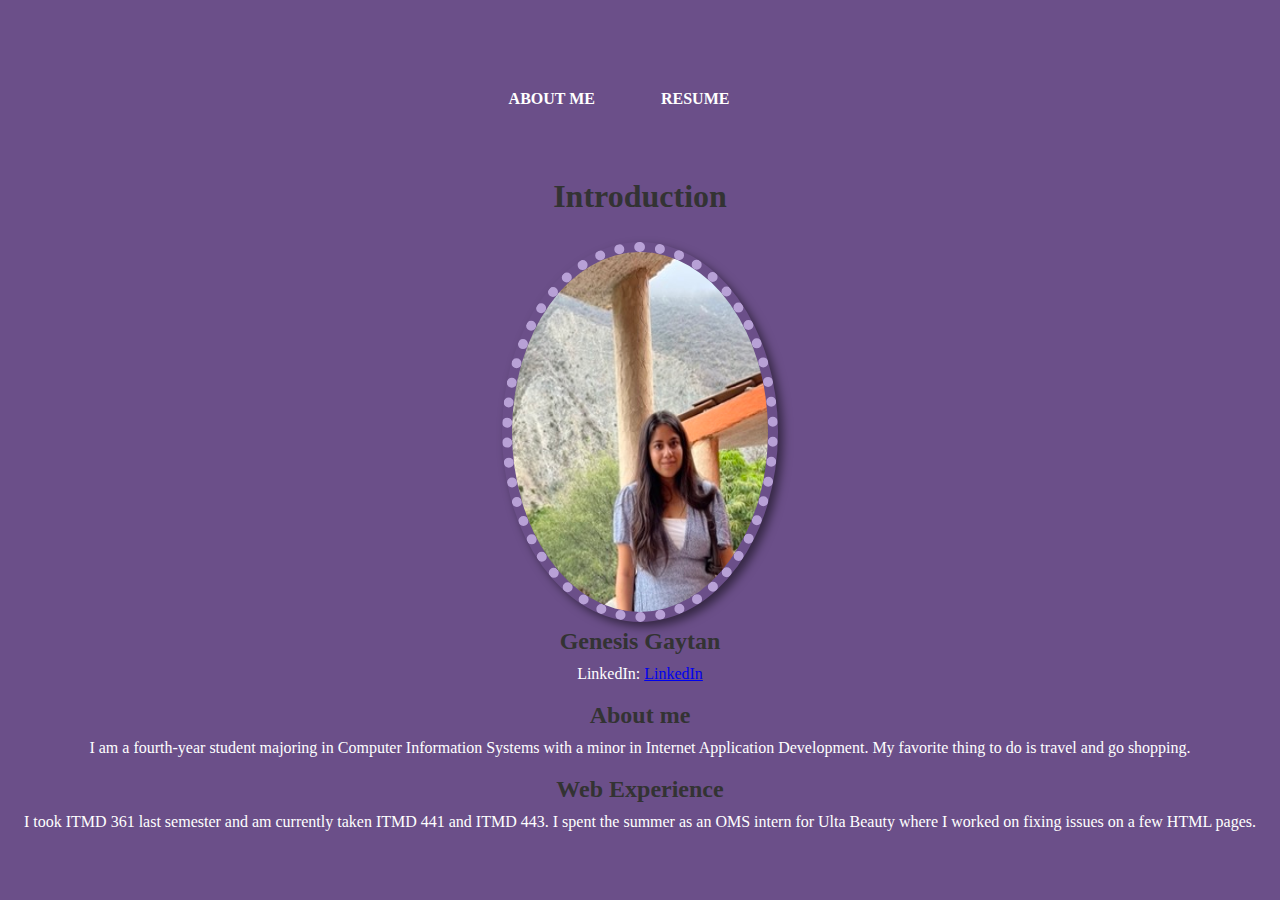
<file: index.html>
<!DOCTYPE html>
<html lang="en">
<head>
    <link rel="stylesheet" href="style.css">

    <meta charset="UTF-8">
    <meta http-equiv="X-UA-Compatible" content="IE=edge">
    <meta name="viewport" content="width=device-width, initial-scale=1.0">
    <title>Document</title>
</head>
<body>
    <header>
        <nav id = "nav1">
            <ul class="nav-menu">
              <li><a href="index.html">About Me</a></li>
              <li><a href="resume.html">Resume</a></li>
            </ul>
          </nav>
    </header>
    <h1>Introduction</h1>
    <img src="media/IMG_2628 Small.jpeg" alt="Me">
    <h2>Genesis Gaytan</h2>
   
    <p>LinkedIn: <a href="https://www.linkedin.com/in/genesis-gaytan-ba330b164/">LinkedIn</a></p>
    <h2>About me</h2>
    <p>I am a fourth-year student majoring in Computer Information Systems with a minor in Internet Application Development. My favorite thing to do is travel and go shopping.</p>   
    <h2>Web Experience</h2>
    <p>I took ITMD 361 last semester and am currently taken ITMD 441 and ITMD 443. I spent the summer as an OMS intern for Ulta Beauty where I worked on fixing issues on a few HTML pages.</p>
</body>
</html>
</file>
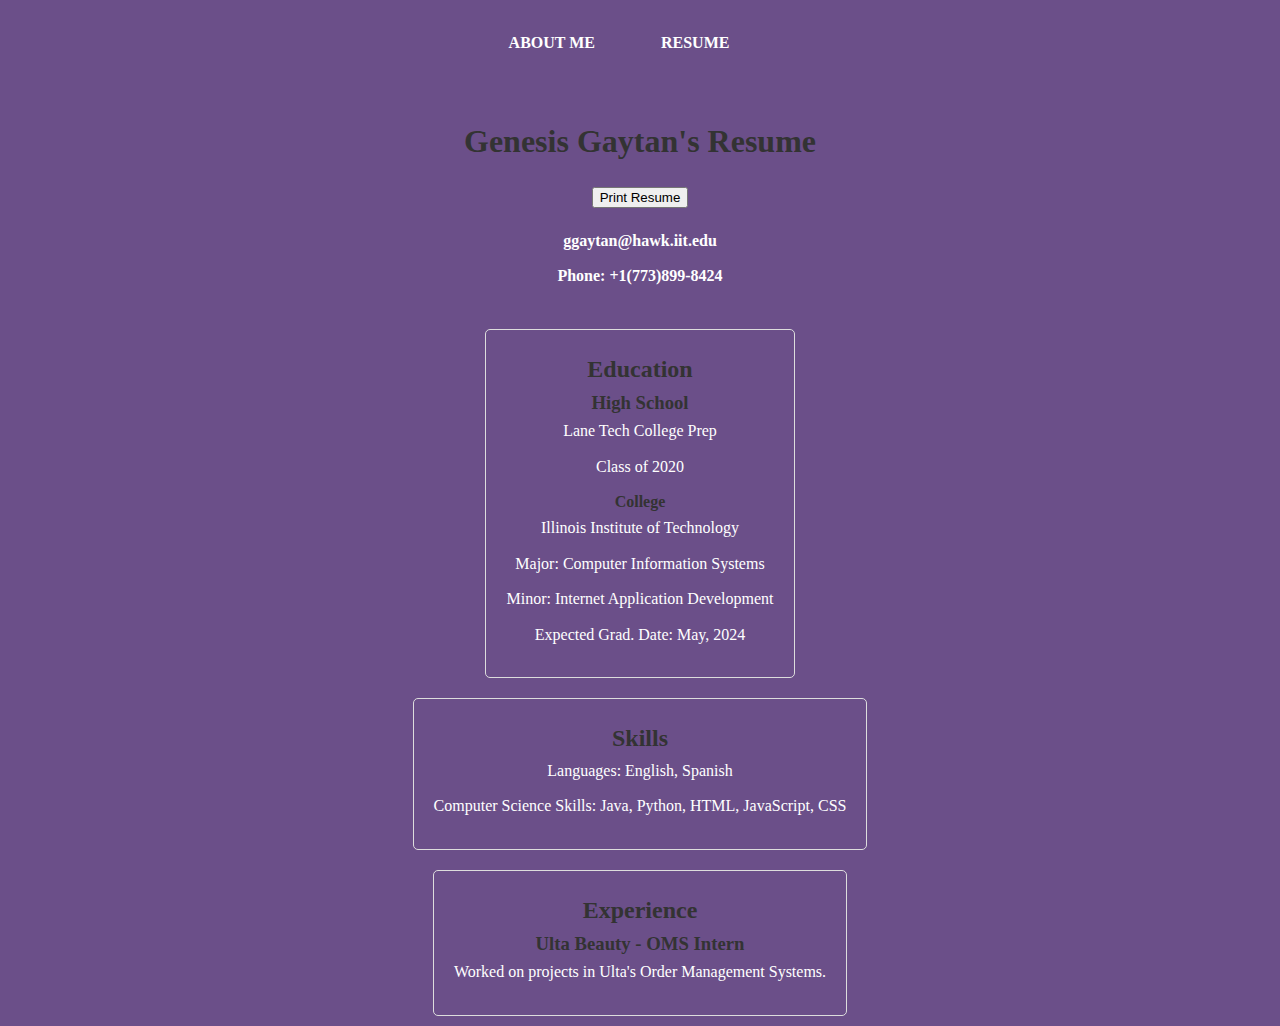
<file: resume.html>
<!DOCTYPE html>
<html lang="en">
<head>
    <link rel="stylesheet" href="style.css">

    <meta charset="UTF-8">
    <meta http-equiv="X-UA-Compatible" content="IE=edge">
    <meta name="viewport" content="width=device-width, initial-scale=1.0">
    <title>Genesis Gaytan's Resume</title>
</head>
<body>
    <header>
        <nav id="nav1">
            <ul class="nav-menu">
                <li><a href="index.html">About Me</a></li>
                <li><a href="resume.html">Resume</a></li>
            </ul>
        </nav>
    </header>

    <h1>Genesis Gaytan's Resume</h1>
    <button id="print-button">Print Resume</button>
    <div>
        <p>ggaytan@hawk.iit.edu</p>
        <p>Phone: +1(773)899-8424</p>
    </div>

    <section>
        <h2>Education</h2>
        <h3>High School</h3>
        <p>Lane Tech College Prep</p>
        <p>Class of 2020</p>
        <h4>College</h4>
        <p>Illinois Institute of Technology</p>
        <p>Major: Computer Information Systems</p>
        <p>Minor: Internet Application Development</p>
        <p>Expected Grad. Date: May, 2024</p>
    </section>

    <section>
        <h2>Skills</h2>
        <p>Languages: English, Spanish</p>
        <p>Computer Science Skills: Java, Python, HTML, JavaScript, CSS</p>
    </section>

    <section>
        <h2>Experience</h2>
        <h3>Ulta Beauty - OMS Intern</h3>
        <p>Worked on projects in Ulta's Order Management Systems.</p>
    </section>
</body>
</html>
</file>
<file: style.css>
body {
    background-color: rgba(88, 56, 122, 0.888);
    color: white;
    text-align: center;
    font-family: 'Roboto'; 
}

h1 {
    font-family: 'Pacifico'; 
}

img {
    height: 40vh;
    width: 20vw;
    align-content: center;
    border: 10px dotted rgb(184, 161, 214);
    border-radius: 50%;
    box-shadow: 5px 5px 10px rgba(0, 0, 0, 0.5); 
}

nav a {
    display: inline-block;
    padding: 1rem;
    text-decoration: none;
    padding: 2%;
    color: white;
}

nav li {
    display: inline-block;
    margin-right: 2rem;
}

nav a:hover {
    background-color: rgb(157, 133, 184);
    color: rgb(220, 210, 229);
}

.nav-menu li {
    display: inline-block;
}

.nav-menu li a {
    display: inline-block;
    padding: 10px;
}

.nav-menu li a:hover {
    transform: scale(1.2);
}

body, h1, h2, h3, h4, p, ul, li {
    margin: 0;
    padding: 0;
}


body {
    line-height: 1.6;
    margin: 0;
    padding: 0;
}


body {
    display: flex;
    flex-direction: column;
    align-items: center;
    justify-content: center;
    min-height: 100vh;
}


header, h1, div, section {
    padding: 20px;
}


section {
    border: 1px solid #ddd;
    border-radius: 5px;
    margin: 10px 0;
}


h1, h2, h3, h4 {
    color: #333; 
}


nav a {
    font-weight: bold;
    text-transform: uppercase; 
    margin-right: 10px; 
}


div:first-of-type p {
    font-weight: bold; 
}


div:first-of-type {
    text-align: center;
}


ul, p {
    margin-bottom: 10px; 
}
</file>
